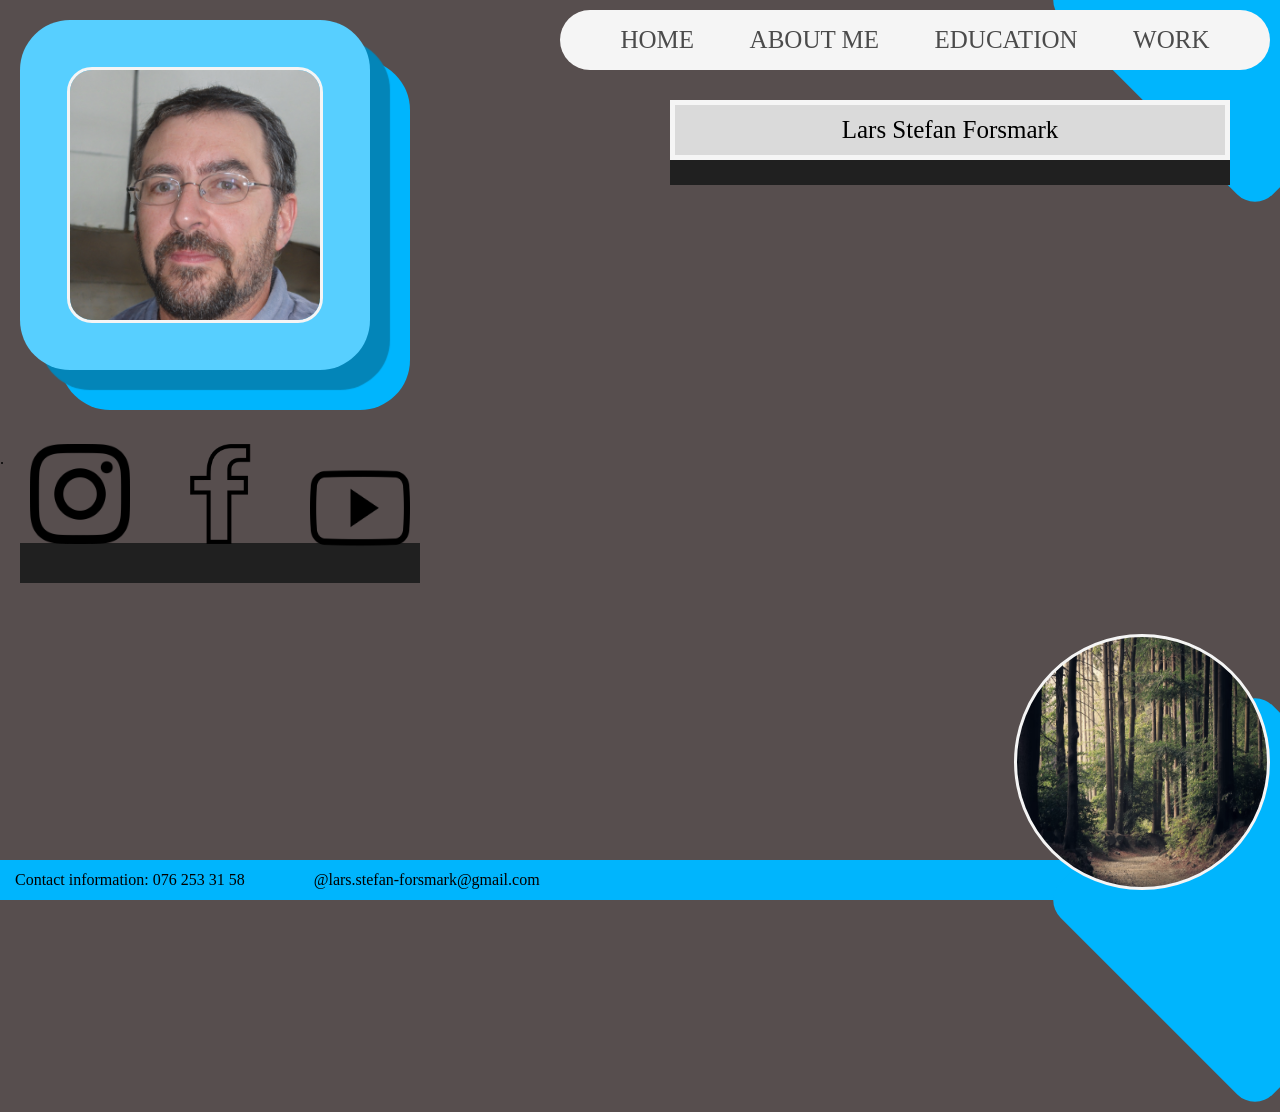
<file: index.html>
<!DOCTYPE html>
<html lang="en">
<head>
    <meta charset="UTF-8">
    <meta http-equiv="X-UA-Compatible" content="IE=edge">
    <meta name="viewport" content="width=device-width, initial-scale=1.0">
    <title>Portfolio</title>
    <link rel ="stylesheet" href="styles.css">
</head>
<body>
      <!--blåa formerna i botten-->
      <div class=blueBottom>
          <h class = kontaktInformation>Contact information: 076 253 31 58</h>
          <h class = gmail>@lars.stefan-forsmark@gmail.com</h>
      </div>
      <div class=blueTriangle1></div>
      <div class=blueTriangle2></div>
      <div class=square2></div>
      <div class=square1><img src="images/person-portfolio.png"class=profilBild></div>
    <!--Navigeringsmeny-->.
    <ul class=navigeringsMeny>
        <li>
            <a href="index.html" class=link>Home</a>
        </li>
        <li>
            <a href="about-me.html">About Me</a>
        </li>
        <li>
            <a href="education.html">Education</a>
        </li>
        <li>
            <a href="work.html">Work</a>
        </li>
    </ul>
    <!--Skogs bild i hörnet-->
    <div class=skogsBild></div>
    <!--Namn-->
    <div class=name>Lars Stefan Forsmark</div>
    <!--Iconer-->
    <div class=iconPlatform>
        <a href="https://www.instagram.com/"><img src="images/instagram.png" id="instagram"></a>
       
        <a href="https://www.facebook.com/"><img src="images/facebook.png" id="facebook"></a>
        
        <a href="https://www.youtube.com/"><img src="images/youtube.png" id="youtube"></a>
    </div>
</body>
</html>
</file>
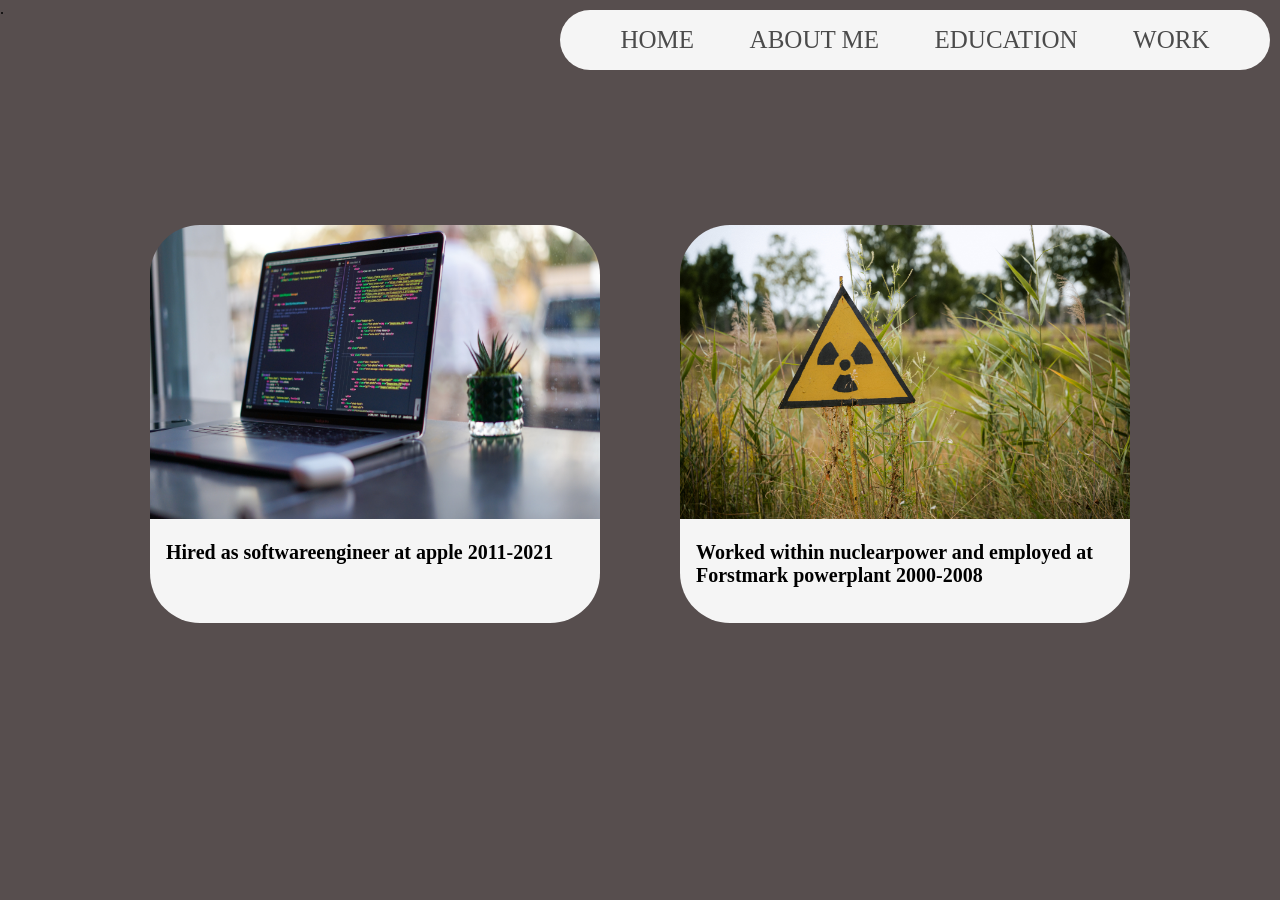
<file: work.html>
<!DOCTYPE html>
<html lang="en">
<head>
    <meta charset="UTF-8">
    <meta http-equiv="X-UA-Compatible" content="IE=edge">
    <meta name="viewport" content="width=device-width, initial-scale=1.0">
    <title>Work</title>
    <link rel ="stylesheet" href="styles.css">
</head>
<body>
    <!--Navigeringsmeny-->.
    <ul class=navigeringsMeny>
        <li>
            <a href="index.html" class=link>Home</a>
        </li>
        <li>
            <a href="about-me.html">About Me</a>
        </li>
        <li>
            <a href="education.html">Education</a>
        </li>
        <li>
            <a href="work.html">Work</a>
        </li>
    </ul>
    <!--Bildkort med text på tidigare arbeten-->
    <div class="card1">
        <img src="images/programmer.jpg" alt="Avatar" style="width:100%" class=cardImage>
        <div class="container">
          <p class= paragraf>Hired as softwareengineer at apple 2011-2021</p> 
        </div>
      </div>
      <div class="card2">
        <img src="images/radioaktivtskykt.jpg"Avatar" style="width:100%" class=cardImage>
        <div class="container">
          <p class= paragraf>Worked within nuclearpower and employed at Forstmark powerplant 2000-2008 </p> 
        </div>
      </div>
</body>
</html>
</file>
<file: styles.css>
body{
    background-color: rgb(87, 78, 78);
    padding:0px;
    margin:0px;
    height:100%;
    overflow:hidden;
}
/*Blåa Former*/

/*Kontakt information*/
.kontaktInformation{
   text-align:center;
   line-height: 40px;
   margin: 0 15px;
}
.gmail{
    margin:0 50px;
}
.blueBottom{
background-color: rgb(0, 181, 253);
height:40px;
width:100%;
padding:0px;
margin:0px;
position:absolute;
bottom:0;
}

.blueTriangle1{
background-color: rgb(0, 181, 253);
height:300px;
width:300px;
border-radius: 25px;
transform:rotate(45deg);
position:absolute;
bottom:-150px;
right: -125px;
}
.blueTriangle2{
background-color: rgb(0, 181, 253);
height:300px;
width:300px;
border-radius: 25px;
transform:rotate(45deg);
position:absolute;
top:-150px;
right: -125px;
}
.square1{
    height:350px;
    width:350px;
    background-color: rgb(87, 207, 255);
    border-radius: 50px;
    display:flex;
    align-items: center;
    justify-content: center;
    position: absolute;
    top:0;
    left:0;
    margin:20px;
    box-shadow: 20px 20px 1px  rgb(3, 133, 184);
}
.square2{
    height:350px;
    width:350px;
    background-color:rgb(0, 181, 253);
    border-radius: 50px;
    position: relative;
    margin:50px;
    top:10px;
    left:10px;
}
/*Profil Bild*/
.profilBild{
    width:250px;
    height:250px;
    border-radius: 25px;
    border-style:solid;
    border-width: 3px;
    border-color: whitesmoke;
}
/*Bild*/
.skogsBild{
    background-color: black;
    background-image: url(images/skogsbild.png);
    background-repeat: no-repeat;
    background-size:contain;
    border-radius: 50%;
    border-style:solid;
    border-color: whitesmoke;
    border-width: 3px;
    height:250px;
    width:250px;
    position:absolute;
    bottom:10px;
    right:10px;
    filter:grayscale(45%);
}
/*navigeringsmeny*/
.navigeringsMeny{
    background-color:whitesmoke;
    width:700px;
    height:50px;
    display:flex;
    justify-content: row;
    justify-content: space-evenly;
    align-items: center;
    padding:5px;
    margin:0px;
    list-style: none;
    border-radius:50px;
    font-size: 25px;
    text-transform: uppercase;
    text-decoration: none;
    position:absolute;
    top:10px;
    right:10px;
    user-select:none;
}

.navigeringsMeny li a{
    text-decoration: none;
    color:rgb(75, 75, 75);
}

/*Namn skylt*/
.name{
    height:50px;
    line-height: 50px;
    width:550px;
    background-color: rgb(218, 218, 218);
    position: absolute;
    right:50px;
    top:100px;
    border-style: solid;
    border-width: 5px;
    border-color:whitesmoke;
    text-align:center;
    font-size: 25px;
    box-shadow: 0px 25px 0px rgb(32, 32, 32);
}

/*iconer*/

.iconPlatform{
    height:40px;
    width:400px;
    background-color: rgb(32, 32, 32);
    position:relative;
    right:-20px;
    bottom:-75px;
    display:flex;
    justify-content: space-between;
    flex-direction: row;
}

.iconPlatform img{
    width:100px;
    height:100px;
}
#instagram{
    position: absolute;
    bottom: 39px;
    left:10px;
}
#facebook{
    position: absolute;
    bottom: 39px;
    right: 150px;
}
#youtube{
    position: absolute;
    bottom: 25px;
    right:10px;
}

/*Bilder på about me page*/
.bilderRow1{
    display: flex;
    height:250px;
    width:700px;
    gap:30px;
    position:absolute;
    right:20px;
    bottom:280px;
}
.bilderRow2{
    display: flex;
    height:250px;
    width:700px;
    gap:30px;
    position:absolute;
    bottom:50px;
    right:20px;
}

.bilderRow1 img{
    width:325px;
    height:200px;
    background-repeat: no-repeat;
    border-radius: 25px;
}

.bilderRow2 img{
    width:325px;
    height: 200px;
    background-repeat: no-repeat;
    border-radius: 25px;
}

/*About me text*/

.aboutMeBox{
    background-color: whitesmoke;
    height:400px;
    width:400px;
    border-radius: 50px;
    position:absolute;
    left:75px;
    bottom:110px;
    display:flex;
    flex-direction: column;
    align-items: center;
    border-style:solid;
    border-color:gray;
    border-width:5px;
}
.aboutMeText{
clear:left;
font-size: 30;
margin:15px;
font-weight:bold;
width:380px;
margin:auto;
}

/*Work bilder med text*/

.container{
    margin:0px;
    height:100px;
    padding: 2px 16px;
    background-color:whitesmoke;
    position: relative;
    top: -10px;
    border-bottom-left-radius: 50px;
    border-bottom-right-radius: 50px;
}
.paragraf{
    font-weight:bold;
    font-size:20px;
    font-family: Georgia, 'Times New Roman', Times, serif;
}

.card1{
    width:450px;
    height:400px;
    position:absolute;
    top:25%;
    left:150px;
}
.card2{
    height:400px;
    width:450px;
    position:absolute;
    top:25%;
    right:150px;
}

.cardImage{
    height:300px;
    width:450px;
    border-top-left-radius: 50px;
    border-top-right-radius: 50px;
}


/*Work page*/

/*Bilder*/
.universitet{
    height:465px;
    width:465px;
    border-radius:25px;
    border:5px solid gainsboro;
    position:absolute;
    left:350px;
    top:100px;
}

.books{
    height:275px;
    width:275px;
    border-radius:25px;
    border:5px solid gainsboro;
    position:absolute;
    right:80px;
    top:110px;
}
/*Text*/
.educationText{
    height:325px;
    width:325px;
    background-color: whitesmoke;
    display: flex;
    align-items:center;
    border-radius: 25px;
    border:solid 5px gainsboro;
    position: absolute;
    top:0;
    bottom:0;
    margin: auto;
    left:250px;
}

.educationList{
line-height: 500%;
}

.educationList li{
font-family: Georgia, 'Times New Roman', Times, serif;
font-size: 25px;
}
</file>
